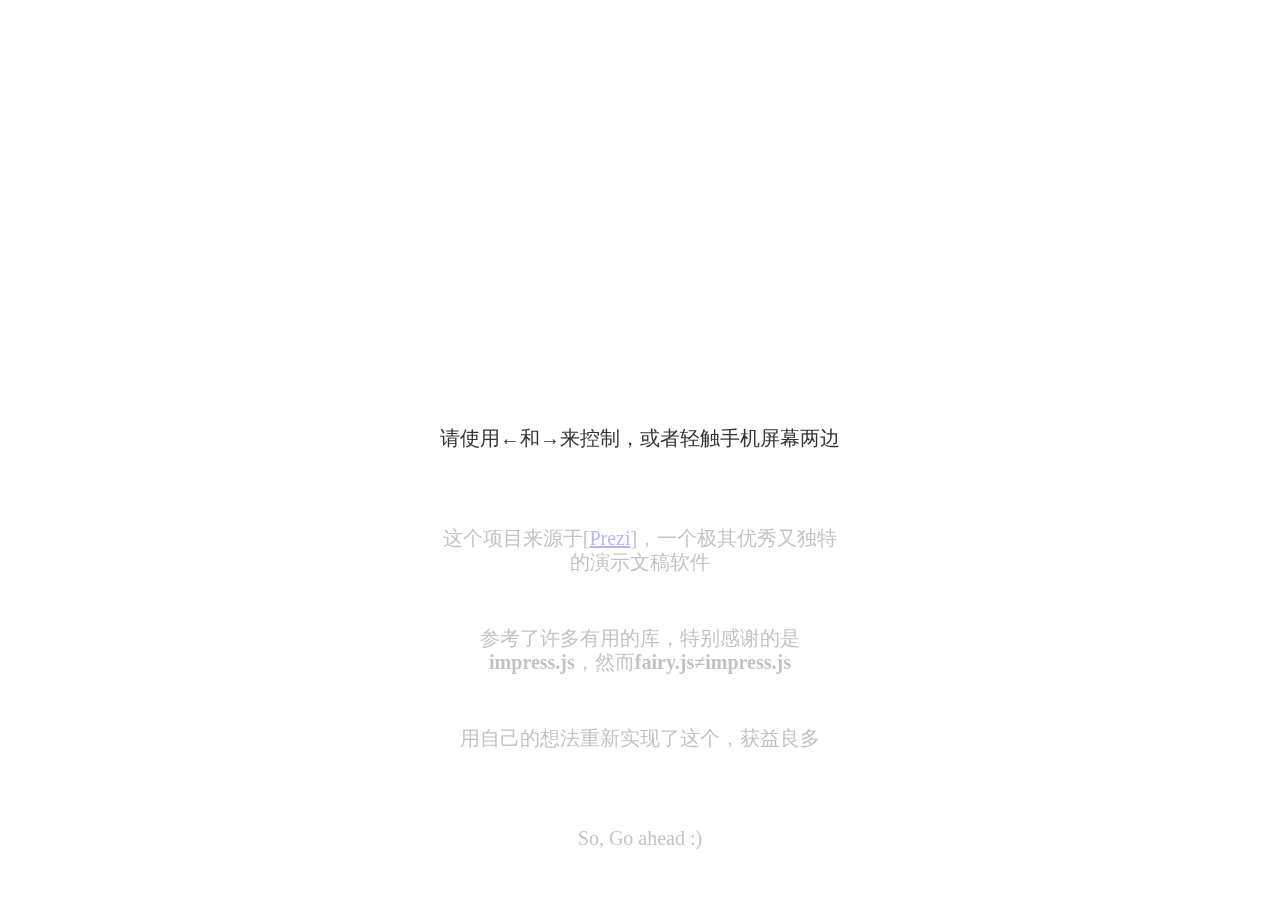
<file: index.html>
<!DOCTYPE html>
<html>
<head>
    <meta http-equiv="content-type" content="text/html;charset=utf-8">
    <meta http-equiv="X-UA-Compatible" content="IE=Edge">
    <title>fairy.js | by sekaiamber</title>
    <meta name="author" content="sekaiamber(Xu Xiaomeng)" />
    <link href="style/sample.css" rel="stylesheet" />
    <script src="script/fairy.min.js"></script>
    <!-- In fact, we do not need jQuery, here just to show, fairy.js can work well with jQuery :) -->
    <script src="script/jquery-1.11.1.min.js"></script>
<!--
    ==TODO==
    <link rel="shortcut icon" href="favicon.png" />
-->
</head>
<body>

    <div id="fairy">
        <div class="fairy-step front front1" step-index="1">请使用←和→来控制，或者轻触手机屏幕两边</div>
        <div class="fairy-step front front2" step-index="2">这个项目来源于[<a href="https://prezi.com/">Prezi</a>]，一个极其优秀又独特的演示文稿软件</div>
        <div class="fairy-step front front3" step-index="3">参考了许多有用的库，特别感谢的是<b>impress.js</b>，然而<b>fairy.js≠impress.js</b></div>
        <div class="fairy-step front front4" step-index="4">用自己的想法重新实现了这个，获益良多</div>
        <div class="fairy-step front front5" step-index="5">So, Go ahead :)</div>

        <div class="fairy-step board board1" step-index="6">PowerPoint第一个版本（1987）至今已经快30年了！然而我们在现代浏览器中仍然使用着它的模式。</div>
        <div class="fairy-step board board2" step-index="7">你是否<b>厌倦</b>了这种线性的演示文稿？你不觉得我们使用着强大的浏览器却在老套路中打转是一件很low的事吗？</div>
        <div class="fairy-step board board3" step-index="8">如果你确实这么想，并且苦于乏味的转换和一成不变的模式</span></div>

        <div class="fairy-step text text1" step-index="9" fairy-scale="2">
            <span>那么请你尝试一下:)</span><br>
            <span class="logo">fairy.js</span><br>
            <span>不依赖任何第三方库~</span>
        </div>

        <div class="fairy-step text text2" step-index="10">
            <span class="logo">fairy.js</span>是一个用于展示<b>演示文稿</b>的javascript库<br>
            她的灵感来源于[<a href="https://prezi.com/">Prezi</a>]，一个极其优秀又独特的演示文稿软件:)<br>
            就像很多优秀的同类（比如impress.js）一样，她的强大基于现代浏览器的<b>CSS3 transforms</b>
        </div>
        <div class="fairy-step text text3" step-index="11">
            不过这也意味着某些低版本的浏览器无法使用她<br>
            So sad ˙﹏˙
        </div>

        <div class="fairy-step text text4" step-index="12">
            在这个<br>
            <span>大大的</span><br>
            世界中
        </div>
        <div class="fairy-step text text5" step-index="13">
            每个人都有<b>小小的</b>梦想
        </div>

        <div class="fairy-step text text6" step-index="14">
            通过<b class="position">移动</b>、<b class="rotate">旋转</b><br>
            和<b class="scale">缩放</b>，<br>
            来说出你想说的！<br>
            (｡・`ω´･)ノ゙☆
        </div>
        <div class="fairy-step text text7" step-index="15">
            并且，更重要的是...
        </div>
        <div class="fairy-step text text8" step-index="16">
            <span class="z1">世界</span><span class="z2">是</span><span class="z3"><b>三维</b></span><span class="z4">的</span><br>
            prezi，你做得到嘛？:)
        </div>

        <div class="fairy-step overview" step-index="17" id="overview">
            <div>
                <div><span class="logo">fairy.js</span></div>
                <div><button id="replay">Replay</button></div>
            </div>
        </div>

    </div>
    <script>
        fairy('init', {
            perspective: 1000,
            transitionDuration: 1000,
            events: {
                change: function(dom, index) {
                    $(".fairy-step").removeClass('show');
                    if (index < 6) {
                        $(".fairy-step.front").addClass('show');
                    } else if (index < 17) {
                        $(".fairy-step.board").addClass('show');
                        $(".fairy-step.text").addClass('show');
                    } else if (index == 17) {
                        $("#overview").addClass('show');
                    };
                    $(".fairy-step.text.text5").removeClass('show');
                }
            }
        })('start');
        $("#replay").click(function(){
            fairy('start');
        });
    </script>
</body>
</html>
</file>
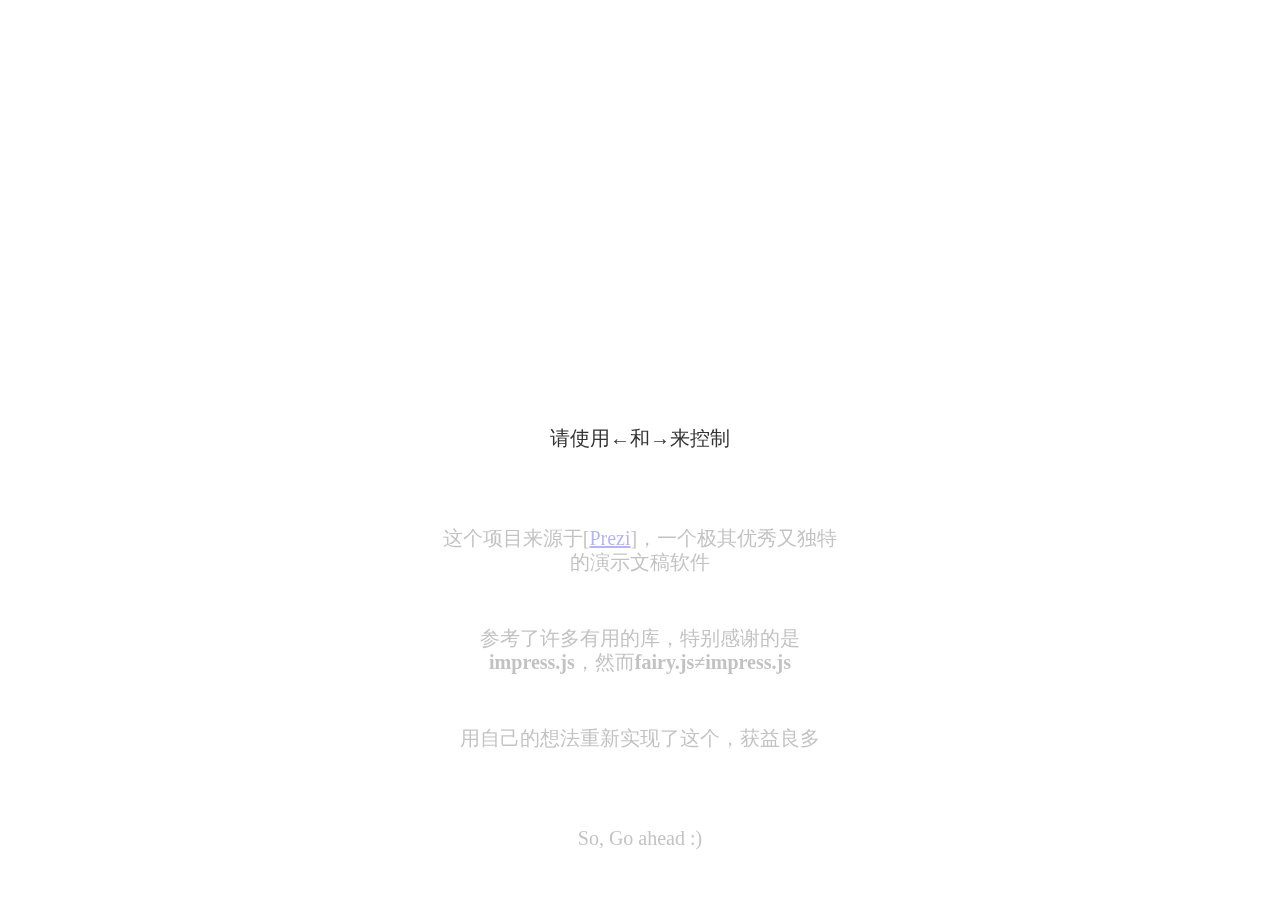
<file: index.make.html>
<!DOCTYPE html>
<html>
<head>
    <meta http-equiv="content-type" content="text/html;charset=utf-8">
    <meta http-equiv="X-UA-Compatible" content="IE=Edge">
    <title>fairy.js | by sekaiamber</title>
    <meta name="author" content="sekaiamber(Xu Xiaomeng)" />
    <link href="style/sample.css" rel="stylesheet" />
    <script src="script/fairy.js"></script>
    <script src="script/fairy.maker.js"></script>
    <!-- In fact, we do not need jQuery, here just to show, fairy.js can work well with jQuery :) -->
    <script src="script/jquery-1.11.1.min.js"></script>
<!--
    ==TODO==
    <link rel="shortcut icon" href="favicon.png" />
-->
</head>
<body>

    <div id="fairy">
        <div class="fairy-step front front1" step-index="1">请使用←和→来控制</div>
        <div class="fairy-step front front2" step-index="2">这个项目来源于[<a href="https://prezi.com/">Prezi</a>]，一个极其优秀又独特的演示文稿软件</div>
        <div class="fairy-step front front3" step-index="3">参考了许多有用的库，特别感谢的是<b>impress.js</b>，然而<b>fairy.js≠impress.js</b></div>
        <div class="fairy-step front front4" step-index="4">用自己的想法重新实现了这个，获益良多</div>
        <div class="fairy-step front front5" step-index="5">So, Go ahead :)</div>

        <div class="fairy-step board board1" step-index="6">PowerPoint第一个版本（1987）至今已经快30年了！然而我们在现代浏览器中仍然使用着它的模式。</div>
        <div class="fairy-step board board2" step-index="7">你是否<b>厌倦</b>了这种线性的演示文稿？你不觉得我们使用着强大的浏览器却在老套路中打转是一件很low的事吗？</div>
        <div class="fairy-step board board3" step-index="8">如果你确实这么想，并且苦于乏味的转换和一成不变的模式</span></div>

        <div class="fairy-step text text1" step-index="9">
            <span>那么请你尝试一下:)</span><br>
            <span class="logo">fairy.js</span><br>
            <span>不依赖任何第三方库~</span>
        </div>

        <div class="fairy-step text text2" step-index="10">
            <span class="logo">fairy.js</span>是一个用于展示<b>演示文稿</b>的javascript库<br>
            她的灵感来源于[<a href="https://prezi.com/">Prezi</a>]，一个极其优秀又独特的演示文稿软件:)<br>
            就像很多优秀的同类（比如impress.js）一样，她的强大基于现代浏览器的<b>CSS3 transforms</b>
        </div>
        <div class="fairy-step text text3" step-index="11">
            不过这也意味着某些低版本的浏览器无法使用她<br>
            So sad ˙﹏˙
        </div>

        <div class="fairy-step text text4" step-index="12">
            在这个<br>
            <span>大大的</span><br>
            世界中
        </div>
        <div class="fairy-step text text5" step-index="13">
            每个人都有<b>小小的</b>梦想
        </div>

        <div class="fairy-step text text6" step-index="14">
            通过<b class="position">移动</b>、<b class="rotate">旋转</b><br>
            和<b class="scale">缩放</b>，<br>
            来说出你想说的！<br>
            (｡・`ω´･)ノ゙☆
        </div>
        <div class="fairy-step text text7" step-index="15">
            并且，更重要的是...
        </div>
        <div class="fairy-step text text8" step-index="16">
            <span class="z1">世界</span><span class="z2">是</span><span class="z3"><b>三维</b></span><span class="z4">的</span><br>
            prezi，你做得到嘛？:)
        </div>

        <div class="fairy-step overview" step-index="17" id="overview">
            <div>
                <div><span class="logo">fairy.js</span></div>
                <div><button id="replay">Replay</button></div>
            </div>
        </div>

    </div>
    <script>
        fairy('init', {
            perspective: 1000,
            transitionDuration: 1000,
            events: {
                change: function(dom, index) {
                    $(".fairy-step").removeClass('show');
                    if (index < 6) {
                        $(".fairy-step.front").addClass('show');
                    } else if (index < 17) {
                        $(".fairy-step.board").addClass('show');
                        $(".fairy-step.text").addClass('show');
                    } else if (index == 17) {
                        $("#overview").addClass('show');
                    };
                    $(".fairy-step.text.text5").removeClass('show');
                }
            }
        })('start');
        $("#replay").click(function(){
            fairy('start');
        });
    </script>
</body>
</html>
</file>
<file: style/sample.css>
html,
body
{
    margin: 0;
    padding: 0;
    height: 100%;
    width: 100%;
}

body
{
    font-family: "Microsoft YaHei",微软雅黑,"MicrosoftJhengHei",华文细黑,STHeiti,MingLiu;
    font-size: 14px;
    color: #333;
}

.fairy-step
{
    position: absolute;
    opacity: 0;
    -webkit-transition: opacity 1s;
    -moz-transition: opacity 1s;
    -ms-transition: opacity 1s;
    -o-transition: opacity 1s;
    transition: opacity 1s;
}
.fairy-step.current
{
    opacity: 1 !important;
}
.fairy-step.show
{
    opacity: .3;
}

.front
{
    width: 400px;
    text-align: center;
    font-size: 20px;
    line-height: 24px;
    height: 48px;
    -webkit-transform: translate3d(0,0,2000px);
    -moz-transform: translate3d(0,0,2000px);
    -ms-transform: translate3d(0,0,2000px);
    -o-transform: translate3d(0,0,2000px);
    transform: translate3d(0,0,2000px);
}

.front1 { top: 0px; }
.front2 { top: 100px; }
.front3 { top: 200px; }
.front4 { top: 300px; }
.front5 { top: 400px; }

.board
{
    width: 900px;
    height: 700px;
    padding: 100px 60px;
    background-color: white;
    border: 1px solid rgba(0, 0, 0, .3);
    border-radius: 10px;
    box-shadow: 0 2px 6px rgba(0, 0, 0, .1);
    color: rgb(102, 102, 102);
    text-shadow: 0 2px 2px rgba(0, 0, 0, .1);
    font-size: 50px;
    letter-spacing: -1px;
    box-sizing: border-box;
    top: 0px;
}

.board1 { left: -1000px;}
.board2 { left: 0px;}
.board3 { left: 1000px;}

.logo
{
    color: rgb(143, 199, 76);
}

.text1
{
    top: 1500px;
    width: 900px;
    height: 240px;
    -webkit-transform: translate3d(0px,0,2000px) scale(2);
    -moz-transform: translate3d(0px,0,2000px) scale(2);
    -ms-transform: translate3d(0px,0,2000px) scale(2);
    -o-transform: translate3d(0px,0,2000px) scale(2);
    transform: translate3d(0px,0,2000px) scale(2);
}
.text1 span
{
    font-size: 30px;
    line-height: 40px;
}
.text1 span.logo
{
    font-size: 100px;
    line-height: 160px;
}

.text2
{
    top: 1720px;
    left: 50px;
    width: 700px;
    height: 240px;
    -webkit-transform: translate3d(0px,0,2000px) rotateZ(90deg);
    -moz-transform: translate3d(0px,0,2000px) rotateZ(90deg);
    -ms-transform: translate3d(0px,0,2000px) rotateZ(90deg);
    -o-transform: translate3d(0px,0,2000px) rotateZ(90deg);
    transform: translate3d(0px,0,2000px) rotateZ(90deg);
    font-size: 30px;
    padding: 20px;
    background: rgba(255,255,255,.3);
}

.text3
{
    top: 1740px;
    width: 300px;
    height: 240px;
    -webkit-transform: translate3d(0px,0,2000px) rotateZ(180deg);
    -moz-transform: translate3d(0px,0,2000px) rotateZ(180deg);
    -ms-transform: translate3d(0px,0,2000px) rotateZ(180deg);
    -o-transform: translate3d(0px,0,2000px) rotateZ(180deg);
    transform: translate3d(0px,0,2000px) rotateZ(180deg);
    font-size: 30px;
}

.text4
{
    top: 1720px;
    left: 700px;
    width: 600px;
    height: 350px;
    -webkit-transform: translate3d(0px,0,3000px) rotateZ(90deg);
    -moz-transform: translate3d(0px,0,3000px) rotateZ(90deg);
    -ms-transform: translate3d(0px,0,3000px) rotateZ(90deg);
    -o-transform: translate3d(0px,0,3000px) rotateZ(90deg);
    transform: translate3d(0px,0,3000px) rotateZ(90deg);
    text-align: center;
    font-size: 40px;
}
.text4 span
{
    font-size: 150px;
}

.text5
{
    top: 1720px;
    left: 700px;
    width: 600px;
    height: 350px;
    -webkit-transform: translate3d(0px,0,-3000px) rotateZ(270deg);
    -moz-transform: translate3d(0px,0,-3000px) rotateZ(270deg);
    -ms-transform: translate3d(0px,0,-3000px) rotateZ(270deg);
    -o-transform: translate3d(0px,0,-3000px) rotateZ(270deg);
    transform: translate3d(0px,0,-3000px) rotateZ(270deg);
    text-align: center;
    font-size: 30px;
}

.text6
{
    top: 1420px;
    left: 1800px;
    width: 800px;
    height: 600px;
    -webkit-transform: translate3d(0px,0,1000px);
    -moz-transform: translate3d(0px,0,1000px);
    -ms-transform: translate3d(0px,0,1000px);
    -o-transform: translate3d(0px,0,1000px);
    transform: translate3d(0px,0,1000px);
    font-size: 80px;
    line-height: 120px;
}
.text6 b
{
    display: inline-block;
    -webkit-transition: 0.5s;
    -moz-transition: 0.5s;
    -ms-transition: 0.5s;
    -o-transition: 0.5s;
    transition: 0.5s;
}
.text6.trans-finish .position
{
    -webkit-transform: translateY(-10px);
    -moz-transform: translateY(-10px);
    -ms-transform: translateY(-10px);
    -o-transform: translateY(-10px);
    transform: translateY(-10px);
}
.text6.trans-finish .rotate
{
    -webkit-transform: rotate(-10deg);
    -moz-transform: rotate(-10deg);
    -ms-transform: rotate(-10deg);
    -o-transform: rotate(-10deg);
    transform: rotate(-10deg);
    -webkit-transition-delay: 0.25s;
    -moz-transition-delay: 0.25s;
    -ms-transition-delay: 0.25s;
    -o-transition-delay: 0.25s;
    transition-delay: 0.25s;
}
.text6.trans-finish .scale
{
    -webkit-transform: scale(0.7);
    -moz-transform: scale(0.7);
    -ms-transform: scale(0.7);
    -o-transform: scale(0.7);
    transform: scale(0.7);
    -webkit-transition-delay: 0.5s;
    -moz-transition-delay: 0.5s;
    -ms-transition-delay: 0.5s;
    -o-transition-delay: 0.5s;
    transition-delay: 0.5s;
}

.text7
{
    top: 2220px;
    left: 1700px;
    width: 400px;
    height: 100px;
    -webkit-transform: translate3d(0px,0,1000px) rotateZ(-90deg);
    -moz-transform: translate3d(0px,0,1000px) rotateZ(-90deg);
    -ms-transform: translate3d(0px,0,1000px) rotateZ(-90deg);
    -o-transform: translate3d(0px,0,1000px) rotateZ(-90deg);
    transform: translate3d(0px,0,1000px) rotateZ(-90deg);
    font-size: 40px;
    line-height: 100px;
}
.text8
{
    top: 2220px;
    left: 2000px;
    width: 400px;
    height: 200px;
    -webkit-transform: translate3d(0px,0,1000px) rotateX(40deg) rotateY(50deg) rotateZ(-90deg);
    -moz-transform: translate3d(0px,0,1000px) rotateX(40deg) rotateY(50deg) rotateZ(-90deg);
    -ms-transform: translate3d(0px,0,1000px) rotateX(40deg) rotateY(50deg) rotateZ(-90deg);
    -o-transform: translate3d(0px,0,1000px) rotateX(40deg) rotateY(50deg) rotateZ(-90deg);
    transform: translate3d(0px,0,1000px) rotateX(40deg) rotateY(50deg) rotateZ(-90deg);
    font-size: 40px;
    line-height: 100px;   
}
.text8 span
{
    display: inline-block;
    -webkit-transform: translateZ(40px);
    -moz-transform: translateZ(40px);
    -ms-transform: translateZ(40px);
    -o-transform: translateZ(40px);
    transform: translateZ(40px);
    -webkit-transition: 0.5s;
    -moz-transition: 0.5s;
    -ms-transition: 0.5s;
    -o-transition: 0.5s;
    transition: 0.5s;
}
.text8.trans-finish span
{
    -webkit-transform: translateZ(0px);
    -moz-transform: translateZ(0px);
    -ms-transform: translateZ(0px);
    -o-transform: translateZ(0px);
    transform: translateZ(0px);
}
.text8 .z1
{
    -webkit-transform: translateZ(20px);
    -moz-transform: translateZ(20px);
    -ms-transform: translateZ(20px);
    -o-transform: translateZ(20px);
    transform: translateZ(20px);
}
.text8 .z2
{
    -webkit-transform: translateZ(-20px);
    -moz-transform: translateZ(-20px);
    -ms-transform: translateZ(-20px);
    -o-transform: translateZ(-20px);
    transform: translateZ(-20px);
}
.text8 .z3
{
    -webkit-transform: translateZ(40px);
    -moz-transform: translateZ(40px);
    -ms-transform: translateZ(40px);
    -o-transform: translateZ(40px);
    transform: translateZ(40px);
}
.text8 .z4
{
    -webkit-transform: translateZ(-10px);
    -moz-transform: translateZ(-10px);
    -ms-transform: translateZ(-10px);
    -o-transform: translateZ(-10px);
    transform: translateZ(-10px);
}

#overview
{
    top: 1720px;
    left: 700px;
    width: 600px;
    height: 350px;
    transform: translate3d(0px,0,3000px) rotateZ(90deg);
    text-align: center;
    display: table;
}
#overview>div
{
    display: table-cell;
    vertical-align: middle;
}
#overview .logo
{
    font-size: 100px;
}
#overview button
{
    background: rgba(0,0,0,0);
    border: #ddd solid 1px;
    height: 50px;
    width: 100px;
    cursor: pointer;
    margin-top: 60px;
    -webkit-border-radius: 5px;
    -moz-border-radius: 5px;
    -ms-border-radius: 5px;
    -o-border-radius: 5px;
    border-radius: 5px;
}
#overview button:hover
{
    background: rgb(143, 199, 76);
    color: #fff;
}

/*
* example
*/
/*.board1
{
    width: 800px;
    height: 600px;
    position: absolute;
    top: 50px;
    left: 100px;
    background: lightblue;
}

.board2
{
    width: 1000px;
    height: 400px;
    position: absolute;
    top: 150px;
    left: 1000px;
    background: lightpink;
}

.board3
{
    width: 300px;
    height: 300px;
    position: absolute;
    top: 606px;
    left: 946px;
    background: lightgreen;
}

.board4
{
    width: 450px;
    height: 450px;
    position: absolute;
    top: 760px;
    left: 409px;
    background: lightcyan;
    transform: translate3d(0px,0,-2000px) rotateX(-40deg) rotateY(10deg) rotateZ(0deg);
}*/
</file>
